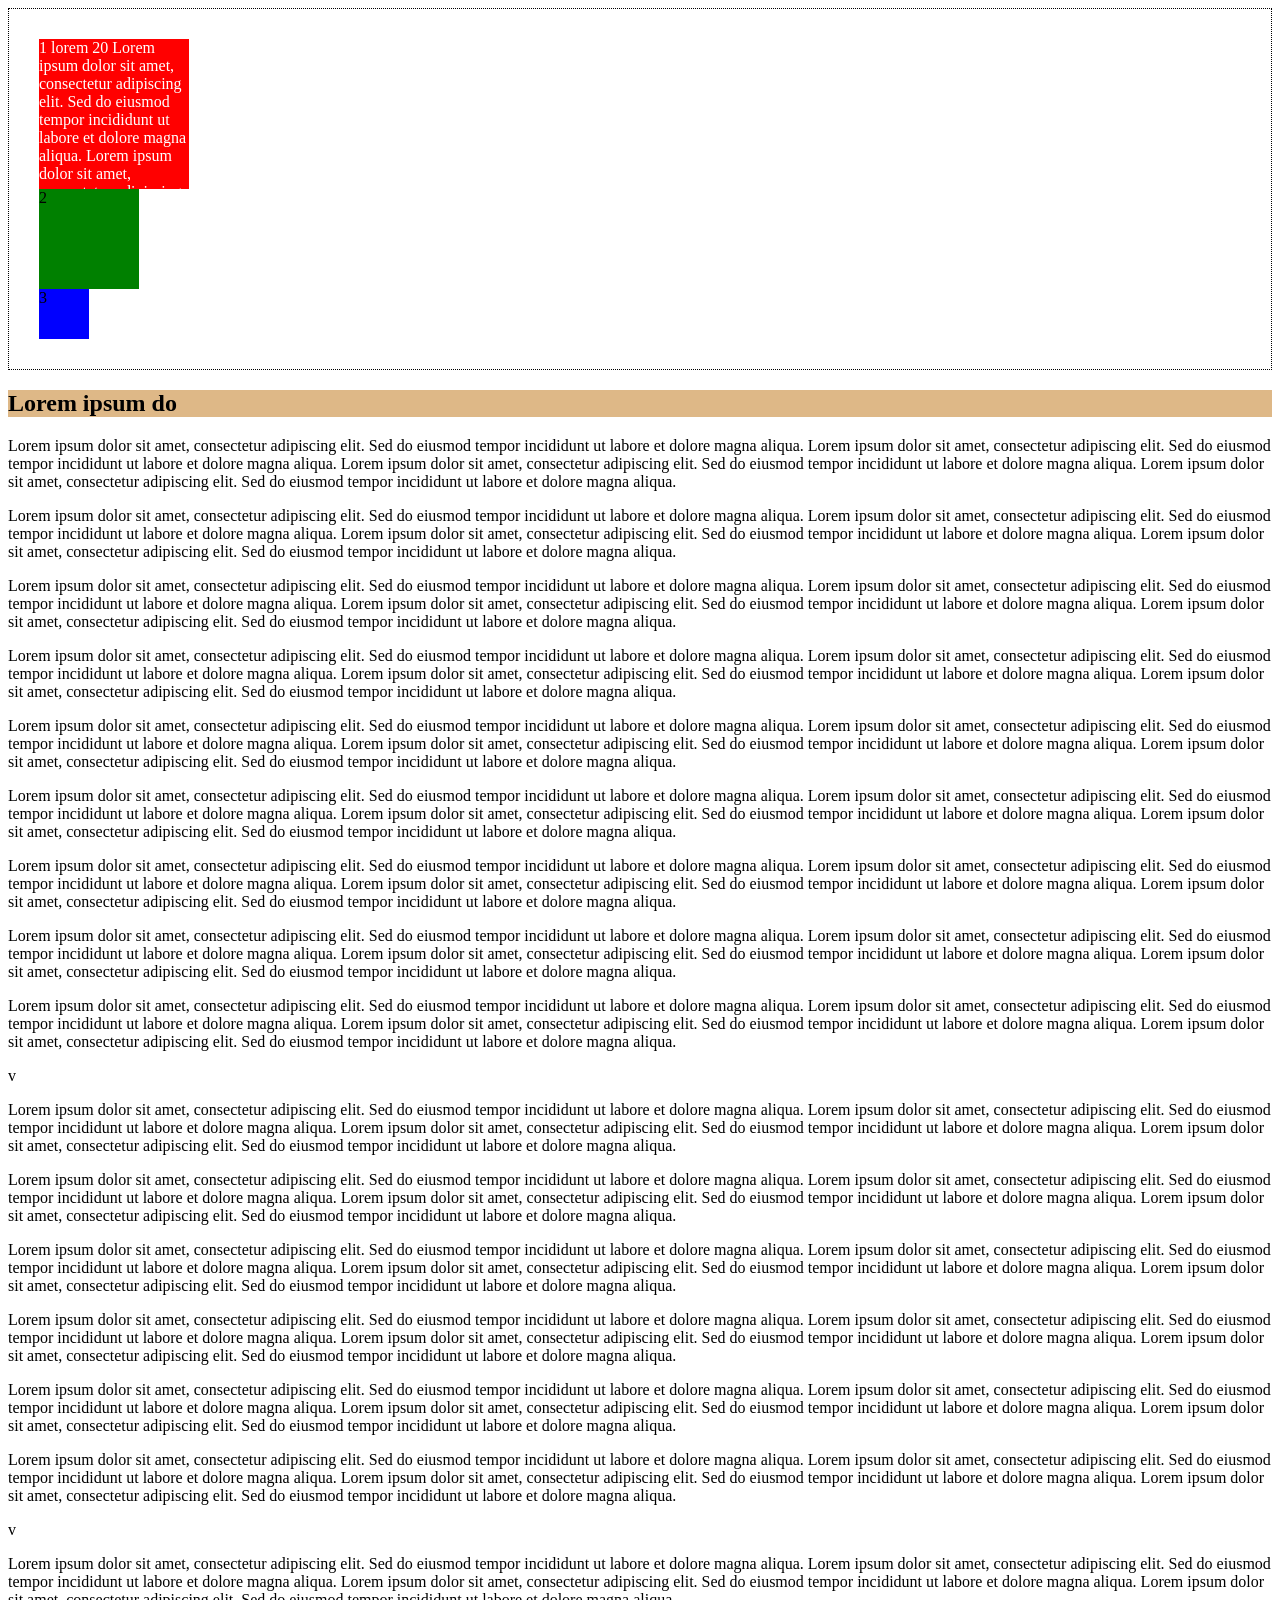
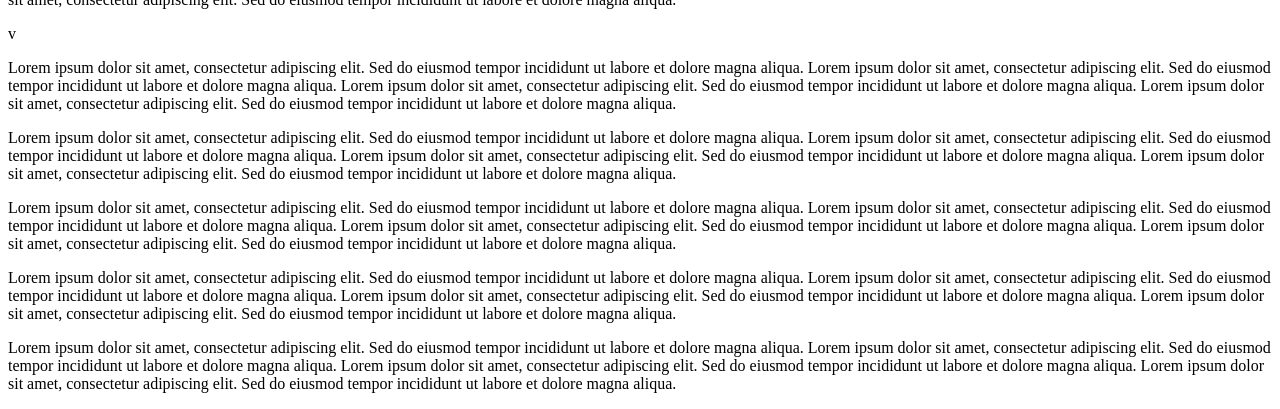
<file: test.html>
<!doctype html>
<html lang="en">
  <head>
    <meta charset="UTF-8" />
    <meta name="viewport" content="width=device-width, initial-scale=1.0" />
    <title>Test</title>
    <link rel="stylesheet" href="./css/test.css" />
  </head>
  <body>
    <div class="container">
      <div class="parent">
        <div class="item red">
          1 lorem 20 Lorem ipsum dolor sit amet, consectetur adipiscing elit.
          Sed do eiusmod tempor incididunt ut labore et dolore magna aliqua.
          Lorem ipsum dolor sit amet, consectetur adipiscing elit. Sed do
          eiusmod tempor incididunt ut labore et dolore magna aliqua. Lorem
          ipsum dolor sit amet, consectetur adipiscing elit. Sed do eiusmod
          tempor incididunt ut labore et dolore magna aliqua. Lorem ipsum dolor
          sit amet, consectetur adipiscing elit. Sed do eiusmod tempor
          incididunt ut labore et dolore magna aliqua. Lorem ipsum dolor sit
          amet, consectetur adipiscing elit. Sed do eiusmod tempor incididunt ut
          labore et dolore magna aliqua. Lorem ipsum dolor sit amet, consectetur
          adipiscing elit. Sed do eiusmod tempor incididunt ut labore et dolore
          magna aliqua. Lorem ipsum dolor sit amet, consectetur adipiscing elit.
          Sed do eiusmod tempor incididunt ut labore et dolore magna aliqua.
          Lorem ipsum dolor sit amet, consectetur adipiscing elit. Sed do
          eiusmod tempor incididunt ut labore et dolore magna aliqua. Lorem
          ipsum dolor sit amet, consectetur adipiscing elit. Sed do eiusmod
          tempor incididunt ut labore et dolore magna aliqua. Lorem ipsum dolor
          sit amet, consectetur adipiscing elit. Sed do eiusmod tempor
          incididunt ut labore et dolore magna aliqua. Lorem ipsum dolor sit
          amet, consectetur adipiscing elit. Sed do eiusmod tempor incididunt ut
          labore et dolore magna aliqua. Lorem ipsum dolor sit amet, consectetur
          adipiscing elit. Sed do eiusmod tempor incididunt ut labore et dolore
          magna aliqua.
        </div>
        <div class="item green">2</div>
        <div class="item blue">3</div>
      </div>
    </div>
    <section class="section">
      <h2 class="section-title">Lorem ipsum do</h2>
      <p>
        Lorem ipsum dolor sit amet, consectetur adipiscing elit. Sed do eiusmod
        tempor incididunt ut labore et dolore magna aliqua. Lorem ipsum dolor
        sit amet, consectetur adipiscing elit. Sed do eiusmod tempor incididunt
        ut labore et dolore magna aliqua. Lorem ipsum dolor sit amet,
        consectetur adipiscing elit. Sed do eiusmod tempor incididunt ut labore
        et dolore magna aliqua. Lorem ipsum dolor sit amet, consectetur
        adipiscing elit. Sed do eiusmod tempor incididunt ut labore et dolore
        magna aliqua.
      </p>
      <p>
        Lorem ipsum dolor sit amet, consectetur adipiscing elit. Sed do eiusmod
        tempor incididunt ut labore et dolore magna aliqua. Lorem ipsum dolor
        sit amet, consectetur adipiscing elit. Sed do eiusmod tempor incididunt
        ut labore et dolore magna aliqua. Lorem ipsum dolor sit amet,
        consectetur adipiscing elit. Sed do eiusmod tempor incididunt ut labore
        et dolore magna aliqua. Lorem ipsum dolor sit amet, consectetur
        adipiscing elit. Sed do eiusmod tempor incididunt ut labore et dolore
        magna aliqua.
      </p>
      <p>
        Lorem ipsum dolor sit amet, consectetur adipiscing elit. Sed do eiusmod
        tempor incididunt ut labore et dolore magna aliqua. Lorem ipsum dolor
        sit amet, consectetur adipiscing elit. Sed do eiusmod tempor incididunt
        ut labore et dolore magna aliqua. Lorem ipsum dolor sit amet,
        consectetur adipiscing elit. Sed do eiusmod tempor incididunt ut labore
        et dolore magna aliqua. Lorem ipsum dolor sit amet, consectetur
        adipiscing elit. Sed do eiusmod tempor incididunt ut labore et dolore
        magna aliqua.
      </p>
      <p>
        Lorem ipsum dolor sit amet, consectetur adipiscing elit. Sed do eiusmod
        tempor incididunt ut labore et dolore magna aliqua. Lorem ipsum dolor
        sit amet, consectetur adipiscing elit. Sed do eiusmod tempor incididunt
        ut labore et dolore magna aliqua. Lorem ipsum dolor sit amet,
        consectetur adipiscing elit. Sed do eiusmod tempor incididunt ut labore
        et dolore magna aliqua. Lorem ipsum dolor sit amet, consectetur
        adipiscing elit. Sed do eiusmod tempor incididunt ut labore et dolore
        magna aliqua.
      </p>
      <p>
        Lorem ipsum dolor sit amet, consectetur adipiscing elit. Sed do eiusmod
        tempor incididunt ut labore et dolore magna aliqua. Lorem ipsum dolor
        sit amet, consectetur adipiscing elit. Sed do eiusmod tempor incididunt
        ut labore et dolore magna aliqua. Lorem ipsum dolor sit amet,
        consectetur adipiscing elit. Sed do eiusmod tempor incididunt ut labore
        et dolore magna aliqua. Lorem ipsum dolor sit amet, consectetur
        adipiscing elit. Sed do eiusmod tempor incididunt ut labore et dolore
        magna aliqua.
      </p>
      <p>
        Lorem ipsum dolor sit amet, consectetur adipiscing elit. Sed do eiusmod
        tempor incididunt ut labore et dolore magna aliqua. Lorem ipsum dolor
        sit amet, consectetur adipiscing elit. Sed do eiusmod tempor incididunt
        ut labore et dolore magna aliqua. Lorem ipsum dolor sit amet,
        consectetur adipiscing elit. Sed do eiusmod tempor incididunt ut labore
        et dolore magna aliqua. Lorem ipsum dolor sit amet, consectetur
        adipiscing elit. Sed do eiusmod tempor incididunt ut labore et dolore
        magna aliqua.
      </p>
      <p>
        Lorem ipsum dolor sit amet, consectetur adipiscing elit. Sed do eiusmod
        tempor incididunt ut labore et dolore magna aliqua. Lorem ipsum dolor
        sit amet, consectetur adipiscing elit. Sed do eiusmod tempor incididunt
        ut labore et dolore magna aliqua. Lorem ipsum dolor sit amet,
        consectetur adipiscing elit. Sed do eiusmod tempor incididunt ut labore
        et dolore magna aliqua. Lorem ipsum dolor sit amet, consectetur
        adipiscing elit. Sed do eiusmod tempor incididunt ut labore et dolore
        magna aliqua.
      </p>
      <p>
        Lorem ipsum dolor sit amet, consectetur adipiscing elit. Sed do eiusmod
        tempor incididunt ut labore et dolore magna aliqua. Lorem ipsum dolor
        sit amet, consectetur adipiscing elit. Sed do eiusmod tempor incididunt
        ut labore et dolore magna aliqua. Lorem ipsum dolor sit amet,
        consectetur adipiscing elit. Sed do eiusmod tempor incididunt ut labore
        et dolore magna aliqua. Lorem ipsum dolor sit amet, consectetur
        adipiscing elit. Sed do eiusmod tempor incididunt ut labore et dolore
        magna aliqua.
      </p>
      <p>
        Lorem ipsum dolor sit amet, consectetur adipiscing elit. Sed do eiusmod
        tempor incididunt ut labore et dolore magna aliqua. Lorem ipsum dolor
        sit amet, consectetur adipiscing elit. Sed do eiusmod tempor incididunt
        ut labore et dolore magna aliqua. Lorem ipsum dolor sit amet,
        consectetur adipiscing elit. Sed do eiusmod tempor incididunt ut labore
        et dolore magna aliqua. Lorem ipsum dolor sit amet, consectetur
        adipiscing elit. Sed do eiusmod tempor incididunt ut labore et dolore
        magna aliqua.
      </p>
      v
      <p>
        Lorem ipsum dolor sit amet, consectetur adipiscing elit. Sed do eiusmod
        tempor incididunt ut labore et dolore magna aliqua. Lorem ipsum dolor
        sit amet, consectetur adipiscing elit. Sed do eiusmod tempor incididunt
        ut labore et dolore magna aliqua. Lorem ipsum dolor sit amet,
        consectetur adipiscing elit. Sed do eiusmod tempor incididunt ut labore
        et dolore magna aliqua. Lorem ipsum dolor sit amet, consectetur
        adipiscing elit. Sed do eiusmod tempor incididunt ut labore et dolore
        magna aliqua.
      </p>
      <p>
        Lorem ipsum dolor sit amet, consectetur adipiscing elit. Sed do eiusmod
        tempor incididunt ut labore et dolore magna aliqua. Lorem ipsum dolor
        sit amet, consectetur adipiscing elit. Sed do eiusmod tempor incididunt
        ut labore et dolore magna aliqua. Lorem ipsum dolor sit amet,
        consectetur adipiscing elit. Sed do eiusmod tempor incididunt ut labore
        et dolore magna aliqua. Lorem ipsum dolor sit amet, consectetur
        adipiscing elit. Sed do eiusmod tempor incididunt ut labore et dolore
        magna aliqua.
      </p>
      <p>
        Lorem ipsum dolor sit amet, consectetur adipiscing elit. Sed do eiusmod
        tempor incididunt ut labore et dolore magna aliqua. Lorem ipsum dolor
        sit amet, consectetur adipiscing elit. Sed do eiusmod tempor incididunt
        ut labore et dolore magna aliqua. Lorem ipsum dolor sit amet,
        consectetur adipiscing elit. Sed do eiusmod tempor incididunt ut labore
        et dolore magna aliqua. Lorem ipsum dolor sit amet, consectetur
        adipiscing elit. Sed do eiusmod tempor incididunt ut labore et dolore
        magna aliqua.
      </p>
      <p>
        Lorem ipsum dolor sit amet, consectetur adipiscing elit. Sed do eiusmod
        tempor incididunt ut labore et dolore magna aliqua. Lorem ipsum dolor
        sit amet, consectetur adipiscing elit. Sed do eiusmod tempor incididunt
        ut labore et dolore magna aliqua. Lorem ipsum dolor sit amet,
        consectetur adipiscing elit. Sed do eiusmod tempor incididunt ut labore
        et dolore magna aliqua. Lorem ipsum dolor sit amet, consectetur
        adipiscing elit. Sed do eiusmod tempor incididunt ut labore et dolore
        magna aliqua.
      </p>
      <p>
        Lorem ipsum dolor sit amet, consectetur adipiscing elit. Sed do eiusmod
        tempor incididunt ut labore et dolore magna aliqua. Lorem ipsum dolor
        sit amet, consectetur adipiscing elit. Sed do eiusmod tempor incididunt
        ut labore et dolore magna aliqua. Lorem ipsum dolor sit amet,
        consectetur adipiscing elit. Sed do eiusmod tempor incididunt ut labore
        et dolore magna aliqua. Lorem ipsum dolor sit amet, consectetur
        adipiscing elit. Sed do eiusmod tempor incididunt ut labore et dolore
        magna aliqua.
      </p>
      <p>
        Lorem ipsum dolor sit amet, consectetur adipiscing elit. Sed do eiusmod
        tempor incididunt ut labore et dolore magna aliqua. Lorem ipsum dolor
        sit amet, consectetur adipiscing elit. Sed do eiusmod tempor incididunt
        ut labore et dolore magna aliqua. Lorem ipsum dolor sit amet,
        consectetur adipiscing elit. Sed do eiusmod tempor incididunt ut labore
        et dolore magna aliqua. Lorem ipsum dolor sit amet, consectetur
        adipiscing elit. Sed do eiusmod tempor incididunt ut labore et dolore
        magna aliqua.
      </p>
      v
      <p>
        Lorem ipsum dolor sit amet, consectetur adipiscing elit. Sed do eiusmod
        tempor incididunt ut labore et dolore magna aliqua. Lorem ipsum dolor
        sit amet, consectetur adipiscing elit. Sed do eiusmod tempor incididunt
        ut labore et dolore magna aliqua. Lorem ipsum dolor sit amet,
        consectetur adipiscing elit. Sed do eiusmod tempor incididunt ut labore
        et dolore magna aliqua. Lorem ipsum dolor sit amet, consectetur
        adipiscing elit. Sed do eiusmod tempor incididunt ut labore et dolore
        magna aliqua.
      </p>
      v
      <p>
        Lorem ipsum dolor sit amet, consectetur adipiscing elit. Sed do eiusmod
        tempor incididunt ut labore et dolore magna aliqua. Lorem ipsum dolor
        sit amet, consectetur adipiscing elit. Sed do eiusmod tempor incididunt
        ut labore et dolore magna aliqua. Lorem ipsum dolor sit amet,
        consectetur adipiscing elit. Sed do eiusmod tempor incididunt ut labore
        et dolore magna aliqua. Lorem ipsum dolor sit amet, consectetur
        adipiscing elit. Sed do eiusmod tempor incididunt ut labore et dolore
        magna aliqua.
      </p>
      <p>
        Lorem ipsum dolor sit amet, consectetur adipiscing elit. Sed do eiusmod
        tempor incididunt ut labore et dolore magna aliqua. Lorem ipsum dolor
        sit amet, consectetur adipiscing elit. Sed do eiusmod tempor incididunt
        ut labore et dolore magna aliqua. Lorem ipsum dolor sit amet,
        consectetur adipiscing elit. Sed do eiusmod tempor incididunt ut labore
        et dolore magna aliqua. Lorem ipsum dolor sit amet, consectetur
        adipiscing elit. Sed do eiusmod tempor incididunt ut labore et dolore
        magna aliqua.
      </p>
      <p>
        Lorem ipsum dolor sit amet, consectetur adipiscing elit. Sed do eiusmod
        tempor incididunt ut labore et dolore magna aliqua. Lorem ipsum dolor
        sit amet, consectetur adipiscing elit. Sed do eiusmod tempor incididunt
        ut labore et dolore magna aliqua. Lorem ipsum dolor sit amet,
        consectetur adipiscing elit. Sed do eiusmod tempor incididunt ut labore
        et dolore magna aliqua. Lorem ipsum dolor sit amet, consectetur
        adipiscing elit. Sed do eiusmod tempor incididunt ut labore et dolore
        magna aliqua.
      </p>
      <p>
        Lorem ipsum dolor sit amet, consectetur adipiscing elit. Sed do eiusmod
        tempor incididunt ut labore et dolore magna aliqua. Lorem ipsum dolor
        sit amet, consectetur adipiscing elit. Sed do eiusmod tempor incididunt
        ut labore et dolore magna aliqua. Lorem ipsum dolor sit amet,
        consectetur adipiscing elit. Sed do eiusmod tempor incididunt ut labore
        et dolore magna aliqua. Lorem ipsum dolor sit amet, consectetur
        adipiscing elit. Sed do eiusmod tempor incididunt ut labore et dolore
        magna aliqua.
      </p>
      <p>
        Lorem ipsum dolor sit amet, consectetur adipiscing elit. Sed do eiusmod
        tempor incididunt ut labore et dolore magna aliqua. Lorem ipsum dolor
        sit amet, consectetur adipiscing elit. Sed do eiusmod tempor incididunt
        ut labore et dolore magna aliqua. Lorem ipsum dolor sit amet,
        consectetur adipiscing elit. Sed do eiusmod tempor incididunt ut labore
        et dolore magna aliqua. Lorem ipsum dolor sit amet, consectetur
        adipiscing elit. Sed do eiusmod tempor incididunt ut labore et dolore
        magna aliqua.
      </p>
    </section>
  </body>
</html>
</file>
<file: css/test.css>
* {
    box-sizing: border-box;
}

.container {
    padding: 30px;
border: 1px dotted black; 
}   

.item.red {    
    position: static;
    width: 150px;
    height: 150px;
    background-color: red;
    color: white;
    overflow:  auto;
}

.item.green {    
    width: 100px;
    height: 100px;
    background-color: green;
}

.item.blue {    
    width: 50px;
    height: 50px;
    background-color: blue;
}   
.section-title {
    background-color: burlywood ;
}
</file>
